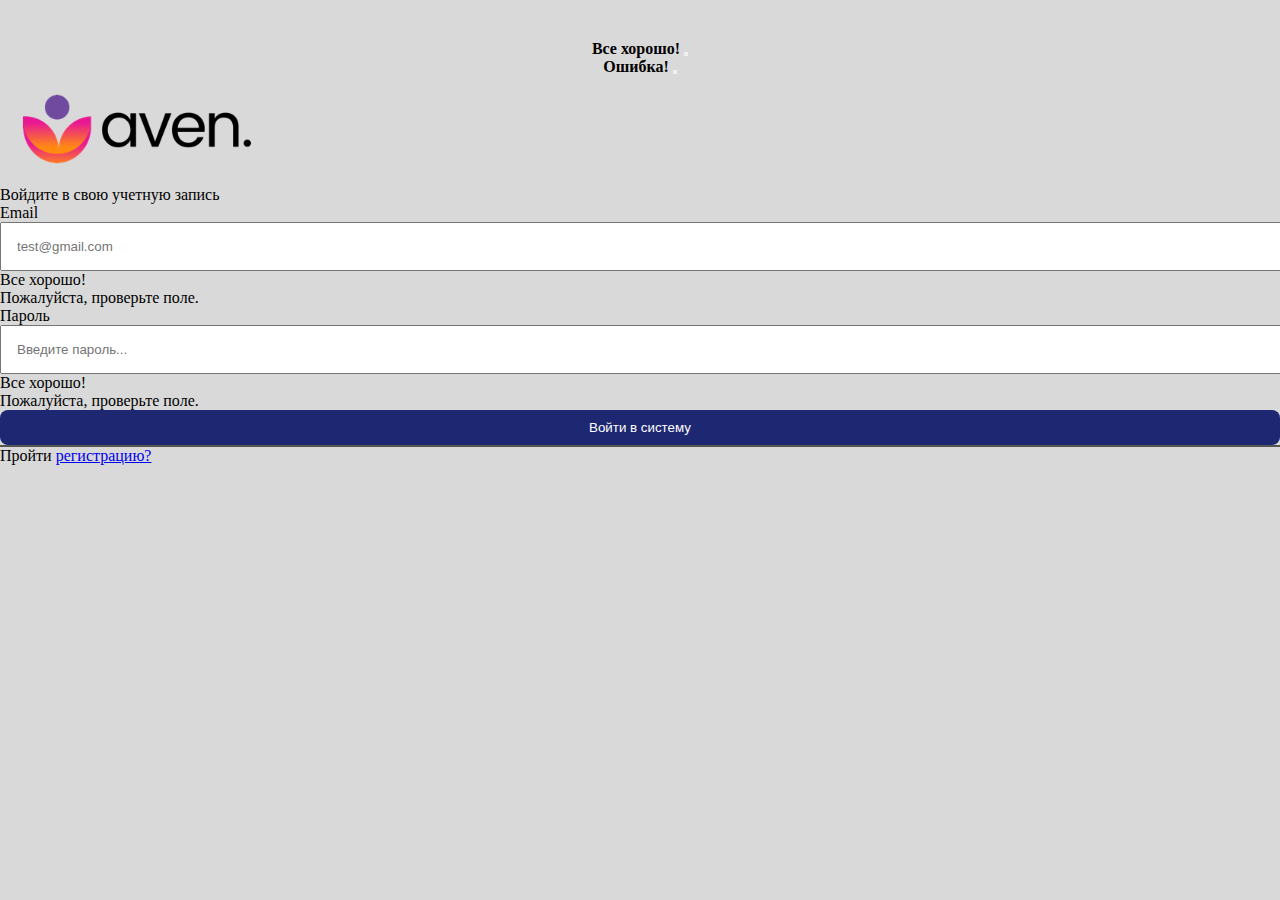
<file: login.html>
<!DOCTYPE html>
<html lang="ru">
  <head>
    <meta charset="utf-8" />
    <meta name="viewport" content="width=device-width, initial-scale=1" />
    <title>Авторизация</title>
    <link
      href="https://cdn.jsdelivr.net/npm/bootstrap@5.3.0-alpha3/dist/css/bootstrap.min.css"
      rel="stylesheet"
      integrity="sha384-KK94CHFLLe+nY2dmCWGMq91rCGa5gtU4mk92HdvYe+M/SXH301p5ILy+dN9+nJOZ"
      crossorigin="anonymous"
    />
    <link rel="stylesheet" href="./css/style.css" />
  </head>
  <body>
    <section class="login">
      <div class="container px-3">
        <div class="alert-info">
          <div
            class="alert alert-success alert-dismissible fade show mt-3"
            role="alert"
          >
            <strong>Все хорошо!</strong>
            <button
              type="button"
              class="btn-close"
              data-bs-dismiss="alert"
              aria-label="Закрыть"
            ></button>
          </div>

          <div
            class="alert alert-danger alert-dismissible fade show mt-3"
            role="alert"
          >
            <strong>Ошибка!</strong>
            <button
              type="button"
              class="btn-close"
              data-bs-dismiss="alert"
              aria-label="Закрыть"
            ></button>
          </div>
        </div>
        <div class="row justify-content-center">
          <div class="col-md-10 col-lg-7 col-xl-5">
            <div class="text-center">
              <img src="./img/Dummy_Logo.svg" alt="" />
              <p>Войдите в свою учетную запись</p>
            </div>
            <form
              action="#"
              method="post"
              class="login-form needs-validation"
              novalidate
            >
              <div class="mb-3">
                <label for="validationEmail" class="form-label">Email </label>
                <input
                  type="email"
                  name="email"
                  class="form-control"
                  id="validationEmail1"
                  aria-describedby="emailHelp"
                  placeholder="test@gmail.com"
                  required
                />
                <div class="valid-feedback">Все хорошо!</div>
                <div class="invalid-feedback">Пожалуйста, проверьте поле.</div>
              </div>

              <div class="mb-3">
                <label for="validationPass" class="form-label">Пароль </label>
                <input
                  type="password"
                  name="pass"
                  class="form-control"
                  id="validationPass"
                  placeholder="Введите пароль..."
                  required
                />
                <div class="valid-feedback">Все хорошо!</div>
                <div class="invalid-feedback">Пожалуйста, проверьте поле.</div>
              </div>
              <button type="submit" class="btn-blue">Войти в систему</button>
            </form>
            <div class="mt-3 pt-3 text-center border-form">
              <p>Пройти <a href="./registration.html"> регистрацию?</a></p>
            </div>
          </div>
        </div>
      </div>
    </section>
    <script
      src="https://cdn.jsdelivr.net/npm/bootstrap@5.3.0-alpha3/dist/js/bootstrap.bundle.min.js"
      integrity="sha384-ENjdO4Dr2bkBIFxQpeoTz1HIcje39Wm4jDKdf19U8gI4ddQ3GYNS7NTKfAdVQSZe"
      crossorigin="anonymous"
    ></script>
    <script src="/js/main.js"></script>
  </body>
</html>
</file>
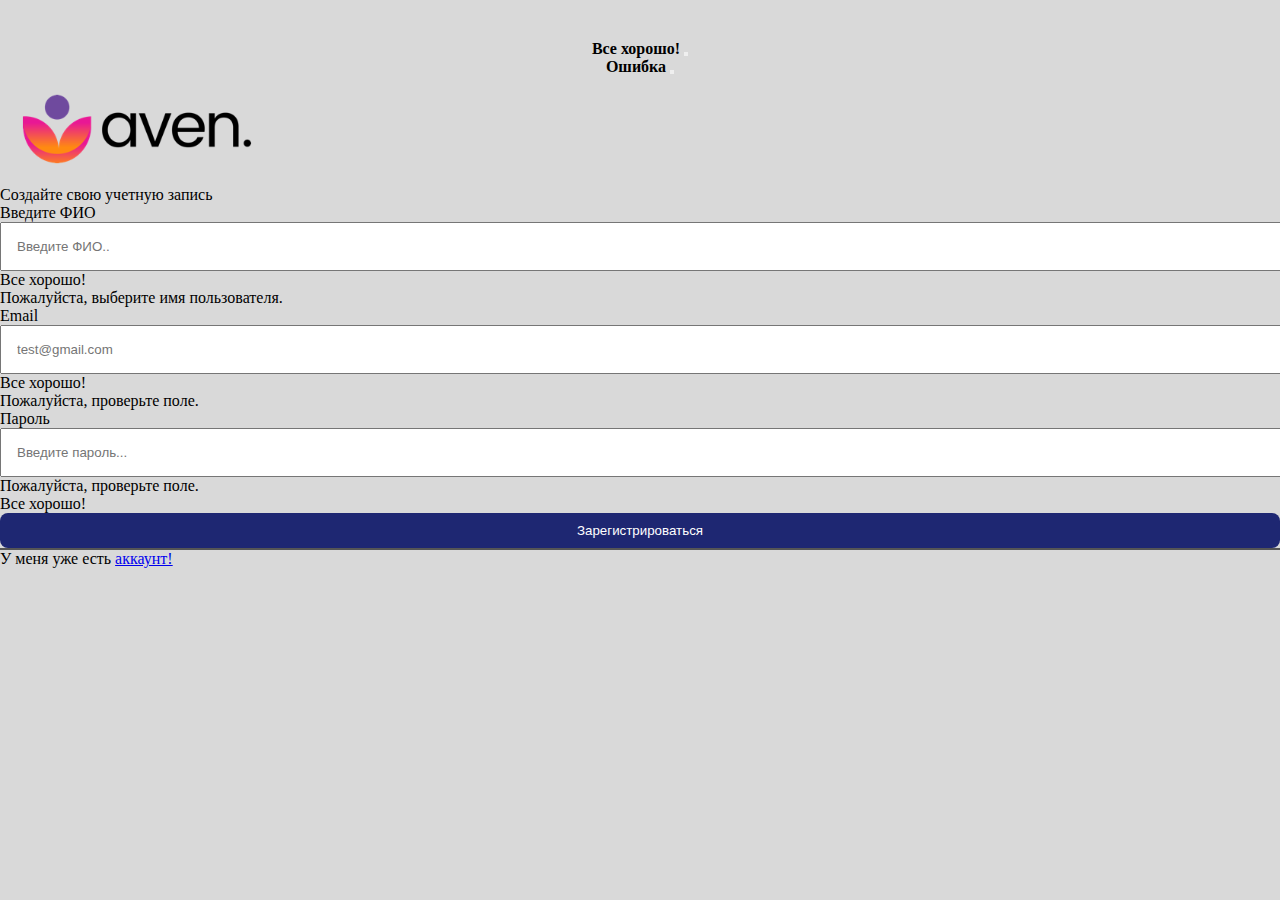
<file: registration.html>
<!DOCTYPE html>
<html lang="ru">
  <head>
    <meta charset="utf-8" />
    <meta name="viewport" content="width=device-width, initial-scale=1" />
    <title>Регистрация</title>
    <link
      href="https://cdn.jsdelivr.net/npm/bootstrap@5.3.0-alpha3/dist/css/bootstrap.min.css"
      rel="stylesheet"
      integrity="sha384-KK94CHFLLe+nY2dmCWGMq91rCGa5gtU4mk92HdvYe+M/SXH301p5ILy+dN9+nJOZ"
      crossorigin="anonymous"
    />
    <link rel="stylesheet" href="./css/media.css" />
    <link rel="stylesheet" href="./css/style.css" />
  </head>
  <body>
    <section class="registration">
      <div class="container px-3">
        <div class="alert-info">
          <div
            class="alert alert-success alert-dismissible fade show mt-3"
            role="alert"
          >
            <strong>Все хорошо!</strong>
            <button
              type="button"
              class="btn-close"
              data-bs-dismiss="alert"
              aria-label="Закрыть"
            ></button>
          </div>

          <div
            class="alert alert-danger alert-dismissible fade show mt-3"
            role="alert"
          >
            <strong>Ошибка</strong>
            <button
              type="button"
              class="btn-close"
              data-bs-dismiss="alert"
              aria-label="Закрыть"
            ></button>
          </div>
        </div>

        <div class="row justify-content-center">
          <div class="col-md-10 col-lg-7 col-xl-5">
            <div class="text-center">
              <img src="./img/Dummy_Logo.svg" alt="" />
              <p>Создайте свою учетную запись</p>
            </div>
            <form
              action="#"
              method="post"
              class="login-form needs-validation"
              novalidate
            >
              <div class="mb-3">
                <label for="validationFIO" class="form-label"
                  >Введите ФИО
                </label>
                <input
                  type="name"
                  name="name_fio"
                  class="form-control"
                  id="validationFIO"
                  placeholder="Введите ФИО.."
                  required
                />
                <div class="valid-feedback">Все хорошо!</div>
                <div class="invalid-feedback">
                  Пожалуйста, выберите имя пользователя.
                </div>
              </div>
              <div class="mb-3">
                <label for="validationEmail" class="form-label">Email </label>
                <input
                  type="email"
                  name="email"
                  class="form-control"
                  id="validationEmail"
                  aria-describedby="emailHelp"
                  placeholder="test@gmail.com"
                  required
                />
                <div class="valid-feedback">Все хорошо!</div>
                <div class="invalid-feedback">Пожалуйста, проверьте поле.</div>
              </div>
              <div class="mb-3">
                <label for="validationPass" class="form-label">Пароль </label>
                <input
                  type="password"
                  name="pass"
                  class="form-control"
                  id="validationPass"
                  placeholder="Введите пароль..."
                  required
                />
                <div class="invalid-feedback">Пожалуйста, проверьте поле.</div>
                <div class="valid-feedback">Все хорошо!</div>
              </div>
              <button type="submit" class="btn-blue">Зарегистрироваться</button>
            </form>
            <div class="mt-3 pt-3 text-center border-form">
              <p>У меня уже есть <a href="./login.html">аккаунт!</a></p>
            </div>
          </div>
        </div>
      </div>
    </section>
    <script
      src="https://cdn.jsdelivr.net/npm/bootstrap@5.3.0-alpha3/dist/js/bootstrap.bundle.min.js"
      integrity="sha384-ENjdO4Dr2bkBIFxQpeoTz1HIcje39Wm4jDKdf19U8gI4ddQ3GYNS7NTKfAdVQSZe"
      crossorigin="anonymous"
    ></script>
    <script src="/js/main.js"></script>
  </body>
</html>
</file>
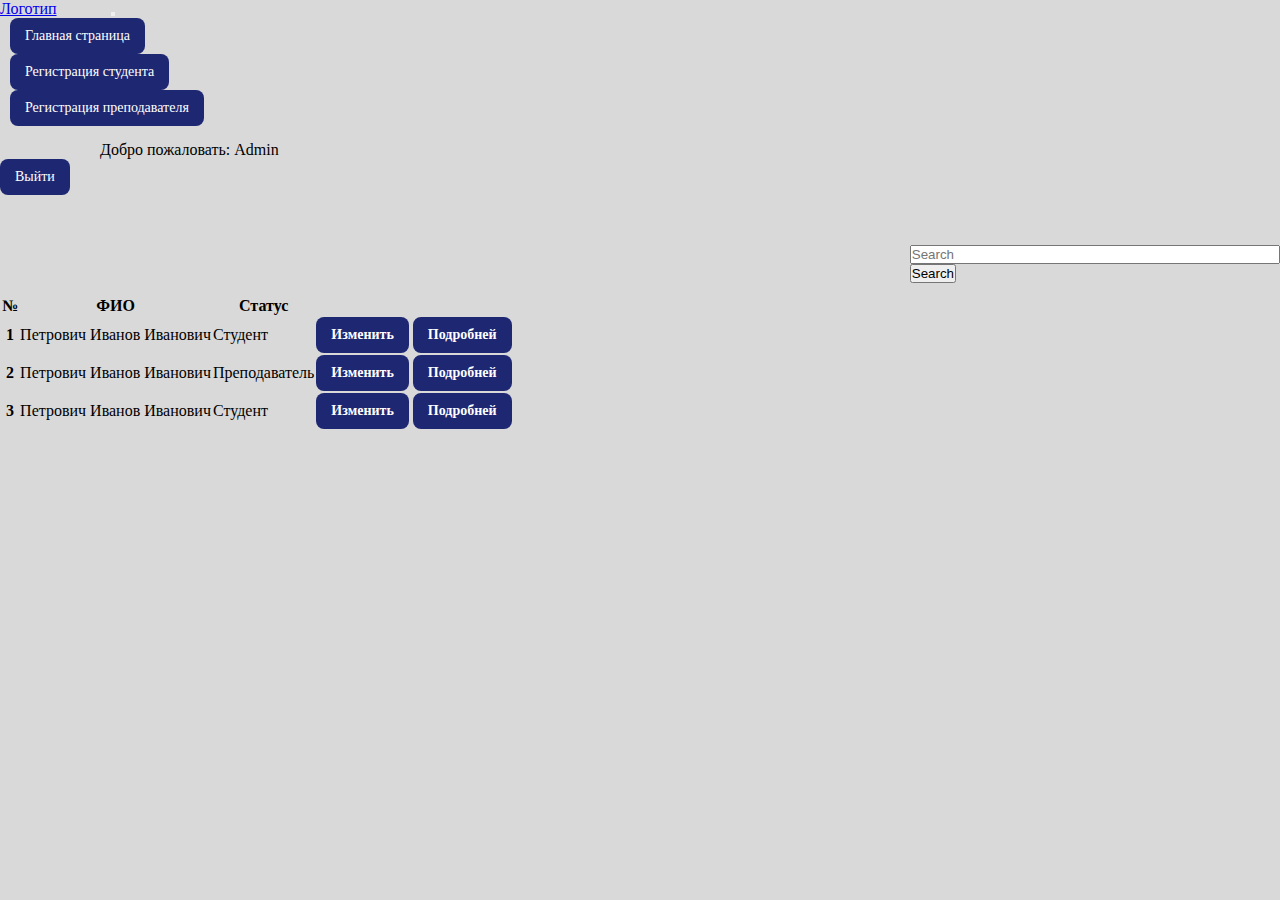
<file: api/templates/main_page.html>
<!DOCTYPE html>
<html lang="ru">
  <head>
    <meta charset="utf-8" />
    <meta name="viewport" content="width=device-width, initial-scale=1" />
    <title>Главная страница</title>
    <link
      href="https://cdn.jsdelivr.net/npm/bootstrap@5.3.0-alpha3/dist/css/bootstrap.min.css"
      rel="stylesheet"
      integrity="sha384-KK94CHFLLe+nY2dmCWGMq91rCGa5gtU4mk92HdvYe+M/SXH301p5ILy+dN9+nJOZ"
      crossorigin="anonymous"
    />
    <link rel="stylesheet" href="/css/style.css" />
    <link rel="stylesheet" href="/css/media.css" />
  </head>
  <body>
    <header class="header py-3 border-bottom border-secondary">
      <nav class="navbar navbar-expand-lg">
        <div class="container px-2">
          <a class="navbar-brand" href="#">Логотип</a>
          <button
            class="navbar-toggler"
            type="button"
            data-bs-toggle="collapse"
            data-bs-target="#navbarSupportedContent"
            aria-controls="navbarSupportedContent"
            aria-expanded="false"
            aria-label="Toggle navigation"
          >
            <span class="navbar-toggler-icon"></span>
          </button>
          <div class="collapse navbar-collapse" id="navbarSupportedContent">
            <ul class="navbar-nav me-auto mb-2 mb-lg-0">
              <li class="nav-item">
                <a
                  href="./main_page.html"
                  class="btn-blue-a"
                  role="button"
                  aria-disabled="true"
                  >Главная страница
                </a>
              </li>
              <li class="nav-item">
                <a
                  href="./student_registration.html"
                  class="btn-blue-a"
                  role="button"
                  aria-disabled="true"
                  >Регистрация студента
                </a>
              </li>
              <li class="nav-item">
                <a
                  href="./teacher_registration.html"
                  class="btn-blue-a"
                  role="button"
                  aria-disabled="true"
                  >Регистрация преподавателя
                </a>
              </li>
            </ul>
            <div class="navbar-users">
              <p>Добро пожаловать: Admin</p>
            </div>
            <div>
              <a class="btn-blue-a">Выйти</a>
            </div>
          </div>
        </div>
      </nav>
    </header>

    <section class="section-info-users section-padding">
      <div class="container">
        <div class="section-info-users-block">
          <div class="info-search">
            <form class="d-flex" role="search">
              <input
                class="form-control me-2"
                type="search"
                placeholder="Search"
                aria-label="Search"
              />
              <button class="btn btn-secondary" type="submit">Search</button>
            </form>
          </div>

          <div class="table-info-users">
            <table class="table table-striped table-sm table-responsive">
              <thead
                class="border border-start-0 border-end-0 border-secondary border-3"
              >
                <tr>
                  <th scope="col">№</th>
                  <th scope="col">ФИО</th>
                  <th scope="col">Статус</th>
                </tr>
              </thead>
              <tbody class="pb-2">
                <tr>
                  <th scope="row">1</th>
                  <td>Петрович Иванов Иванович</td>
                  <td>Студент</td>
                  <th scope="row-1">
                    <a href="#" class="btn-blue-a">Изменить</a>
                    <a href="./student_page_info.html" class="btn-blue-a"
                      >Подробней</a
                    >
                  </th>
                </tr>
                <tr>
                  <th scope="row">2</th>
                  <td>Петрович Иванов Иванович</td>
                  <td>Преподаватель</td>
                  <th scope="row-1">
                    <a href="#" class="btn-blue-a">Изменить</a>
                    <a href="./teacher_page_info.html" class="btn-blue-a"
                      >Подробней</a
                    >
                  </th>
                </tr>
                <tr>
                  <th scope="row">3</th>
                  <td>Петрович Иванов Иванович</td>
                  <td>Студент</td>
                  <th scope="row-1">
                    <a href="#" class="btn-blue-a">Изменить</a>
                    <a href="#" class="btn-blue-a">Подробней</a>
                  </th>
                </tr>
              </tbody>
            </table>
          </div>
        </div>
      </div>
    </section>
    <script
      src="https://cdn.jsdelivr.net/npm/bootstrap@5.3.0-alpha3/dist/js/bootstrap.bundle.min.js"
      integrity="sha384-ENjdO4Dr2bkBIFxQpeoTz1HIcje39Wm4jDKdf19U8gI4ddQ3GYNS7NTKfAdVQSZe"
      crossorigin="anonymous"
    ></script>
    <script src="/js/main.js"></script>
  </body>
</html>
</file>
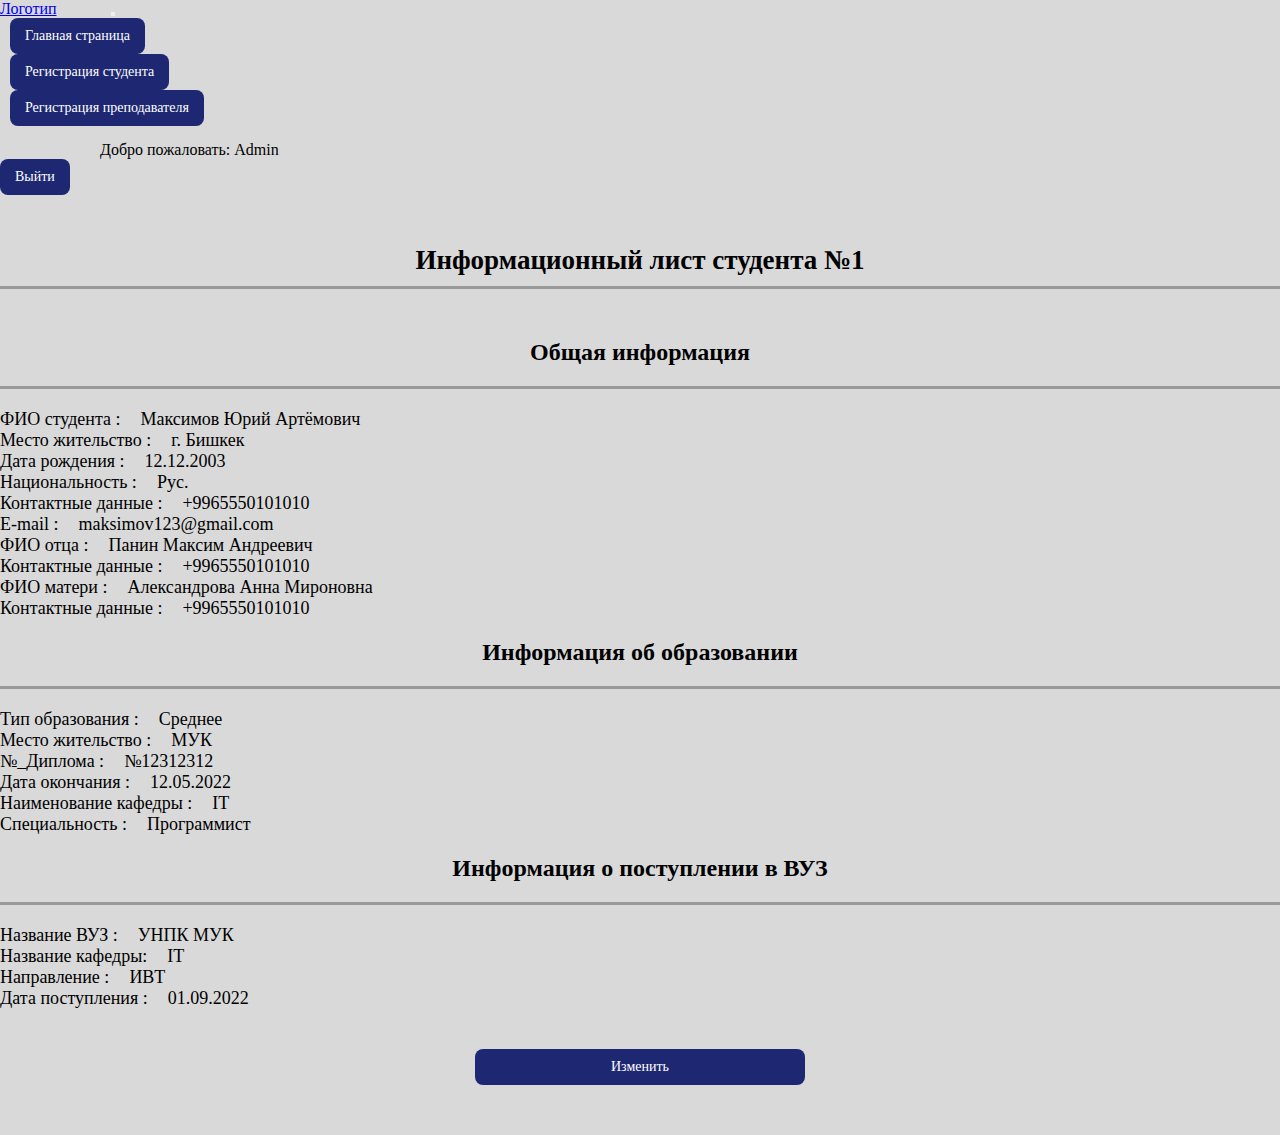
<file: api/templates/student_page_info.html>
<!DOCTYPE html>
<html lang="ru">
  <head>
    <meta charset="utf-8" />
    <meta name="viewport" content="width=device-width, initial-scale=1" />
    <title>Регистрация студента</title>
    <link
      href="https://cdn.jsdelivr.net/npm/bootstrap@5.3.0-alpha3/dist/css/bootstrap.min.css"
      rel="stylesheet"
      integrity="sha384-KK94CHFLLe+nY2dmCWGMq91rCGa5gtU4mk92HdvYe+M/SXH301p5ILy+dN9+nJOZ"
      crossorigin="anonymous"
    />
    <link rel="stylesheet" href="/css/style.css" />
    <link rel="stylesheet" href="/css/media.css" />
  </head>
  <body>
    <header class="header py-3 border-bottom border-secondary">
      <nav class="navbar navbar-expand-lg">
        <div class="container px-2">
          <a class="navbar-brand" href="#">Логотип</a>
          <button
            class="navbar-toggler"
            type="button"
            data-bs-toggle="collapse"
            data-bs-target="#navbarSupportedContent"
            aria-controls="navbarSupportedContent"
            aria-expanded="false"
            aria-label="Toggle navigation"
          >
            <span class="navbar-toggler-icon"></span>
          </button>
          <div class="collapse navbar-collapse" id="navbarSupportedContent">
            <ul class="navbar-nav me-auto mb-2 mb-lg-0">
              <li class="nav-item">
                <a
                  href="./main_page.html"
                  class="btn-blue-a"
                  role="button"
                  aria-disabled="true"
                  >Главная страница
                </a>
              </li>
              <li class="nav-item">
                <a
                  href="./student_registration.html"
                  class="btn-blue-a"
                  role="button"
                  aria-disabled="true"
                  >Регистрация студента
                </a>
              </li>
              <li class="nav-item">
                <a
                  href="./teacher_registration.html"
                  class="btn-blue-a"
                  role="button"
                  aria-disabled="true"
                  >Регистрация преподавателя
                </a>
              </li>
            </ul>
            <div class="navbar-users">
              <p>Добро пожаловать: Admin</p>
            </div>
            <div>
              <a class="btn-blue-a">Выйти</a>
            </div>
          </div>
        </div>
      </nav>
    </header>

    <section class="student-forms section-padding">
      <div class="container">
        <div class="student-forms-title">
          <h2>Информационный лист студента №1</h2>
        </div>

        <div class="student-forms-info"><h3>Общая информация</h3></div>
        <div class="student-info-1">
          <div class="student-info-block">
            <p>ФИО студента :</p>
            <p>Максимов Юрий Артёмович</p>
          </div>
          <div class="student-info-block">
            <p>Место жительство :</p>
            <p>г. Бишкек</p>
          </div>
          <div class="student-info-block">
            <p>Дата рождения :</p>
            <p>12.12.2003</p>
          </div>
          <div class="student-info-block">
            <p>Национальность :</p>
            <p>Рус.</p>
          </div>
          <div class="student-info-block">
            <p>Контактные данные :</p>
            <p>+9965550101010</p>
          </div>
          <div class="student-info-block">
            <p>E-mail :</p>
            <p>maksimov123@gmail.com</p>
          </div>
          <div class="student-info-block">
            <p>ФИО отца :</p>
            <p>Панин Максим Андреевич</p>
          </div>
          <div class="student-info-block">
            <p>Контактные данные :</p>
            <p>+9965550101010</p>
          </div>
          <div class="student-info-block">
            <p>ФИО матери :</p>
            <p>Александрова Анна Мироновна</p>
          </div>
          <div class="student-info-block">
            <p>Контактные данные :</p>
            <p>+9965550101010</p>
          </div>
        </div>
        <div class="student-forms-info">
          <h3>Информация об образовании</h3>
        </div>
        <div class="student-info-2">
          <div class="student-info-block">
            <p>Тип образования :</p>
            <p>Среднее</p>
          </div>
          <div class="student-info-block">
            <p>Место жительство :</p>
            <p>МУК</p>
          </div>
          <div class="student-info-block">
            <p>№_Диплома :</p>
            <p>№12312312</p>
          </div>
          <div class="student-info-block">
            <p>Дата окончания :</p>
            <p>12.05.2022</p>
          </div>
          <div class="student-info-block">
            <p>Наименование кафедры :</p>
            <p>IT</p>
          </div>
          <div class="student-info-block">
            <p>Специальность :</p>
            <p>Программист</p>
          </div>
        </div>
        <div class="student-forms-info">
          <h3>Информация о поступлении в ВУЗ</h3>
        </div>
        <div class="student-info-3">
          <div class="student-info-block">
            <p>Название ВУЗ :</p>
            <p>УНПК МУК</p>
          </div>
          <div class="student-info-block">
            <p>Название кафедры:</p>
            <p>IT</p>
          </div>
          <div class="student-info-block">
            <p>Направление :</p>
            <p>ИВТ</p>
          </div>
          <div class="student-info-block">
            <p>Дата поступления :</p>
            <p>01.09.2022</p>
          </div>
        </div>

        <a href="#" class="btn-blue-a add-info">Изменить</a>
      </div>
    </section>

    <script
      src="https://cdn.jsdelivr.net/npm/bootstrap@5.3.0-alpha3/dist/js/bootstrap.bundle.min.js"
      integrity="sha384-ENjdO4Dr2bkBIFxQpeoTz1HIcje39Wm4jDKdf19U8gI4ddQ3GYNS7NTKfAdVQSZe"
      crossorigin="anonymous"
    ></script>
    <script src="/js/main.js"></script>
  </body>
</html>
</file>
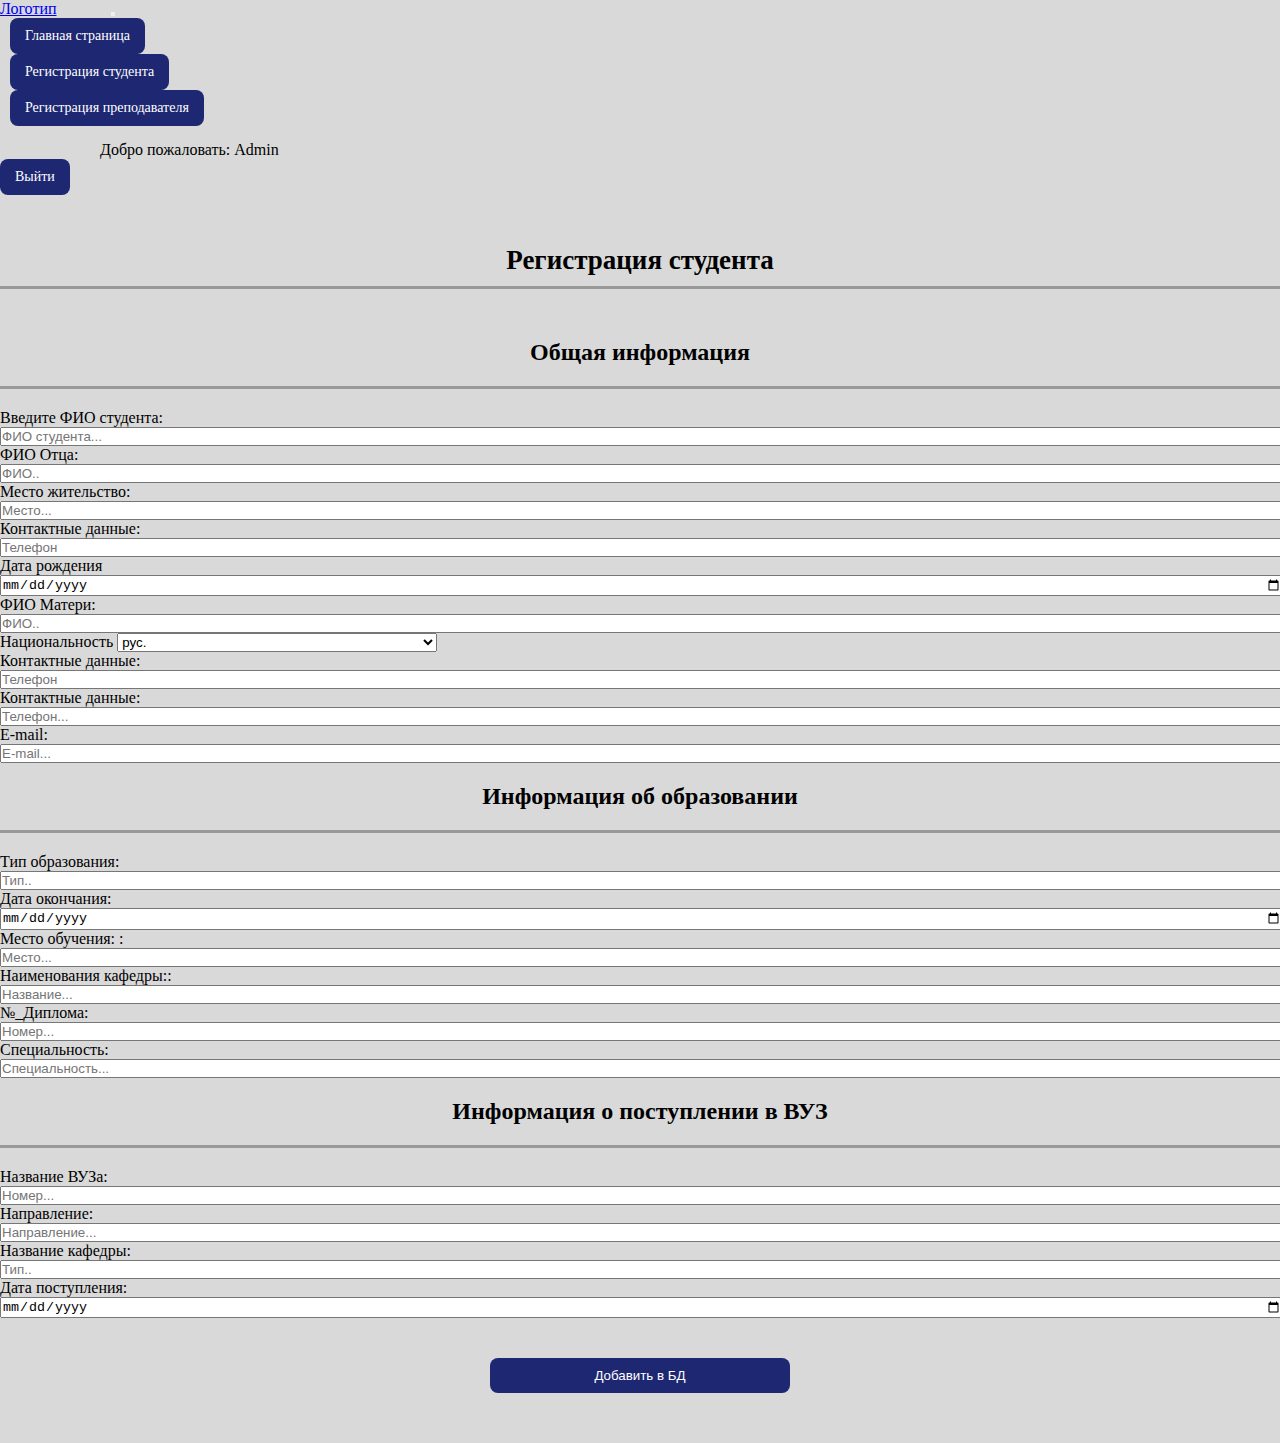
<file: api/templates/student_registration.html>
<!DOCTYPE html>
<html lang="ru">
  <head>
    <meta charset="utf-8" />
    <meta name="viewport" content="width=device-width, initial-scale=1" />
    <title>Регистрация студента</title>
    <link
      href="https://cdn.jsdelivr.net/npm/bootstrap@5.3.0-alpha3/dist/css/bootstrap.min.css"
      rel="stylesheet"
      integrity="sha384-KK94CHFLLe+nY2dmCWGMq91rCGa5gtU4mk92HdvYe+M/SXH301p5ILy+dN9+nJOZ"
      crossorigin="anonymous"
    />
    <link rel="stylesheet" href="/css/style.css" />
    <link rel="stylesheet" href="/css/media.css" />
  </head>
  <body>
    <header class="header py-3 border-bottom border-secondary">
      <nav class="navbar navbar-expand-lg">
        <div class="container px-2">
          <a class="navbar-brand" href="#">Логотип</a>
          <button
            class="navbar-toggler"
            type="button"
            data-bs-toggle="collapse"
            data-bs-target="#navbarSupportedContent"
            aria-controls="navbarSupportedContent"
            aria-expanded="false"
            aria-label="Toggle navigation"
          >
            <span class="navbar-toggler-icon"></span>
          </button>
          <div class="collapse navbar-collapse" id="navbarSupportedContent">
            <ul class="navbar-nav me-auto mb-2 mb-lg-0">
              <li class="nav-item">
                <a
                  href="./main_page.html"
                  class="btn-blue-a"
                  role="button"
                  aria-disabled="true"
                  >Главная страница
                </a>
              </li>
              <li class="nav-item">
                <a
                  href="./student_registration.html"
                  class="btn-blue-a"
                  role="button"
                  aria-disabled="true"
                  >Регистрация студента
                </a>
              </li>
              <li class="nav-item">
                <a
                  href="./teacher_registration.html"
                  class="btn-blue-a"
                  role="button"
                  aria-disabled="true"
                  >Регистрация преподавателя
                </a>
              </li>
                          </ul>
            <div class="navbar-users">
              <p>Добро пожаловать: Admin</p>
            </div>
            <div>
              <a class="btn-blue-a">Выйти</a>
            </div>
          </div>
        </div>
      </nav>
    </header>

    <section class="student-forms section-padding">
      <div class="container">
        <div class="student-forms-title">
          <h2>Регистрация студента</h2>
        </div>
        <div class="student-forms-info"><h3>Общая информация</h3></div>

        <div class="form-info-setudent d-flex justify-content-center">
          <form action="#" method="post" class="form">
            <!-- 2 column grid layout with text inputs for the first and last names -->
            <div class="row mb-3">
              <div class="col-md-6">
                <div class="form-outline">
                  <label class="form-label" for="form6Example1"
                    >Введите ФИО студента:</label
                  >
                  <input
                    type="text"
                    id="form6Example1"
                    class="form-control"
                    placeholder="ФИО студента..."
                  />
                </div>
              </div>
              <div class="col-md-6">
                <div class="form-outline">
                  <label class="form-label" for="form6Example2"
                    >ФИО Отца:</label
                  >
                  <input
                    type="text"
                    id="form6Example2"
                    class="form-control"
                    placeholder="ФИО.."
                  />
                </div>
              </div>
            </div>
            <div class="row mb-3">
              <div class="col-md-6">
                <div class="form-outline">
                  <label class="form-label" for="form6Example1"
                    >Место жительство:</label
                  >
                  <input
                    type="text"
                    id="form6Example1"
                    class="form-control"
                    placeholder="Место..."
                  />
                </div>
              </div>
              <div class="col-md-6">
                <div class="form-outline">
                  <label class="form-label" for="form6Example2"
                    >Контактные данные:</label
                  >
                  <input
                    type="text"
                    id="form6Example2"
                    class="form-control"
                    placeholder="Телефон"
                  />
                </div>
              </div>
            </div>
            <div class="row mb-3">
              <div class="col-md-6">
                <div class="form-outline">
                  <label class="form-label" for="form6Example1"
                    >Дата рождения</label
                  >
                  <input
                    type="date"
                    id="form6Example1"
                    class="form-control"
                    data-mdb-inline="true"
                    placeholder="ФИО студента..."
                  />
                </div>
              </div>
              <div class="col-md-6">
                <div class="form-outline">
                  <label class="form-label" for="form6Example2"
                    >ФИО Матери:</label
                  >
                  <input
                    type="text"
                    id="form6Example2"
                    class="form-control"
                    placeholder="ФИО.."
                  />
                </div>
              </div>
            </div>
            <div class="row mb-3">
              <div class="col-md-6">
                <div class="form-outline">
                  <label class="form-label" for="form6Example1"
                    >Национальность</label
                  >
                  <select
                    class="form-select"
                    aria-label="Пример выбора по умолчанию"
                  >
                    <option value="1">рус.</option>
                    <option value="2">кыр.</option>
                    <option value="3">другой вариант</option>
                  </select>
                </div>
              </div>
              <div class="col-md-6">
                <div class="form-outline">
                  <label class="form-label" for="form6Example2"
                    >Контактные данные:</label
                  >
                  <input
                    type="text"
                    id="form6Example2"
                    class="form-control"
                    placeholder="Телефон"
                  />
                </div>
              </div>
            </div>
            <div class="row mb-3">
              <div class="col-md-6">
                <div class="form-outline">
                  <label class="form-label" for="form6Example1"
                    >Контактные данные:</label
                  >
                  <input
                    type="text"
                    id="form6Example1"
                    class="form-control"
                    placeholder="Телефон..."
                  />
                </div>
              </div>
            </div>
            <div class="row mb-3">
              <div class="col-md-6">
                <div class="form-outline">
                  <label class="form-label" for="form6Example1">E-mail:</label>
                  <input
                    type="email"
                    id="form6Example1"
                    class="form-control"
                    placeholder="E-mail..."
                  />
                </div>
              </div>
            </div>
            <div class="student-forms-info">
              <h3>Информация об образовании</h3>
            </div>

            <div class="row mb-3">
              <div class="col-md-6">
                <div class="form-outline">
                  <label class="form-label" for="form6Example2"
                    >Тип образования:</label
                  >
                  <input
                    type="text"
                    id="form6Example2"
                    class="form-control"
                    placeholder="Тип.."
                  />
                </div>
              </div>
              <div class="col-md-6">
                <div class="form-outline">
                  <label class="form-label" for="form6Example1"
                    >Дата окончания:
                  </label>
                  <input
                    type="date"
                    id="form6Example1"
                    class="form-control"
                    data-mdb-inline="true"
                  />
                </div>
              </div>
            </div>
            <div class="row mb-3">
              <div class="col-md-6">
                <div class="form-outline">
                  <label class="form-label" for="form6Example1"
                    >Место обучения: :</label
                  >
                  <input
                    type="text"
                    id="form6Example1"
                    class="form-control"
                    placeholder="Место..."
                  />
                </div>
              </div>
              <div class="col-md-6">
                <div class="form-outline">
                  <label class="form-label" for="form6Example2"
                    >Наименования кафедры::</label
                  >
                  <input
                    type="text"
                    id="form6Example2"
                    class="form-control"
                    placeholder="Название..."
                  />
                </div>
              </div>
            </div>
            <div class="row mb-3">
              <div class="col-md-6">
                <div class="form-outline">
                  <label class="form-label" for="form6Example1"
                    >№_Диплома:</label
                  >
                  <input
                    type="text"
                    id="form6Example1"
                    class="form-control"
                    placeholder="Номер..."
                  />
                </div>
              </div>
              <div class="col-md-6">
                <div class="form-outline">
                  <label class="form-label" for="form6Example2"
                    >Специальность:</label
                  >
                  <input
                    type="text"
                    id="form6Example2"
                    class="form-control"
                    placeholder="Специальность..."
                  />
                </div>
              </div>
            </div>

            <div class="student-forms-info">
              <h3>Информация о поступлении в ВУЗ</h3>
            </div>

            <div class="row mb-3">
              <div class="col-md-6">
                <div class="form-outline">
                  <label class="form-label" for="form6Example1"
                    >Название ВУЗа:</label
                  >
                  <input
                    type="text"
                    id="form6Example1"
                    class="form-control"
                    placeholder="Номер..."
                  />
                </div>
              </div>
              <div class="col-md-6">
                <div class="form-outline">
                  <label class="form-label" for="form6Example2"
                    >Направление:</label
                  >
                  <input
                    type="text"
                    id="form6Example2"
                    class="form-control"
                    placeholder="Направление..."
                  />
                </div>
              </div>
            </div>
            <div class="row mb-3">
              <div class="col-md-6">
                <div class="form-outline">
                  <label class="form-label" for="form6Example2"
                    >Название кафедры:</label
                  >
                  <input
                    type="text"
                    id="form6Example2"
                    class="form-control"
                    placeholder="Тип.."
                  />
                </div>
              </div>
              <div class="col-md-6">
                <div class="form-outline">
                  <label class="form-label" for="form6Example1"
                    >Дата поступления:
                  </label>
                  <input
                    type="date"
                    id="form6Example1"
                    class="form-control"
                    data-mdb-inline="true"
                  />
                </div>
              </div>
            </div>
            <button type="submit" class="btn-blue btn-bd">Добавить в БД</button>
          </form>
        </div>
      </div>
    </section>

    <script
      src="https://cdn.jsdelivr.net/npm/bootstrap@5.3.0-alpha3/dist/js/bootstrap.bundle.min.js"
      integrity="sha384-ENjdO4Dr2bkBIFxQpeoTz1HIcje39Wm4jDKdf19U8gI4ddQ3GYNS7NTKfAdVQSZe"
      crossorigin="anonymous"
    ></script>
    <script src="/js/main.js"></script>
  </body>
</html>
</file>
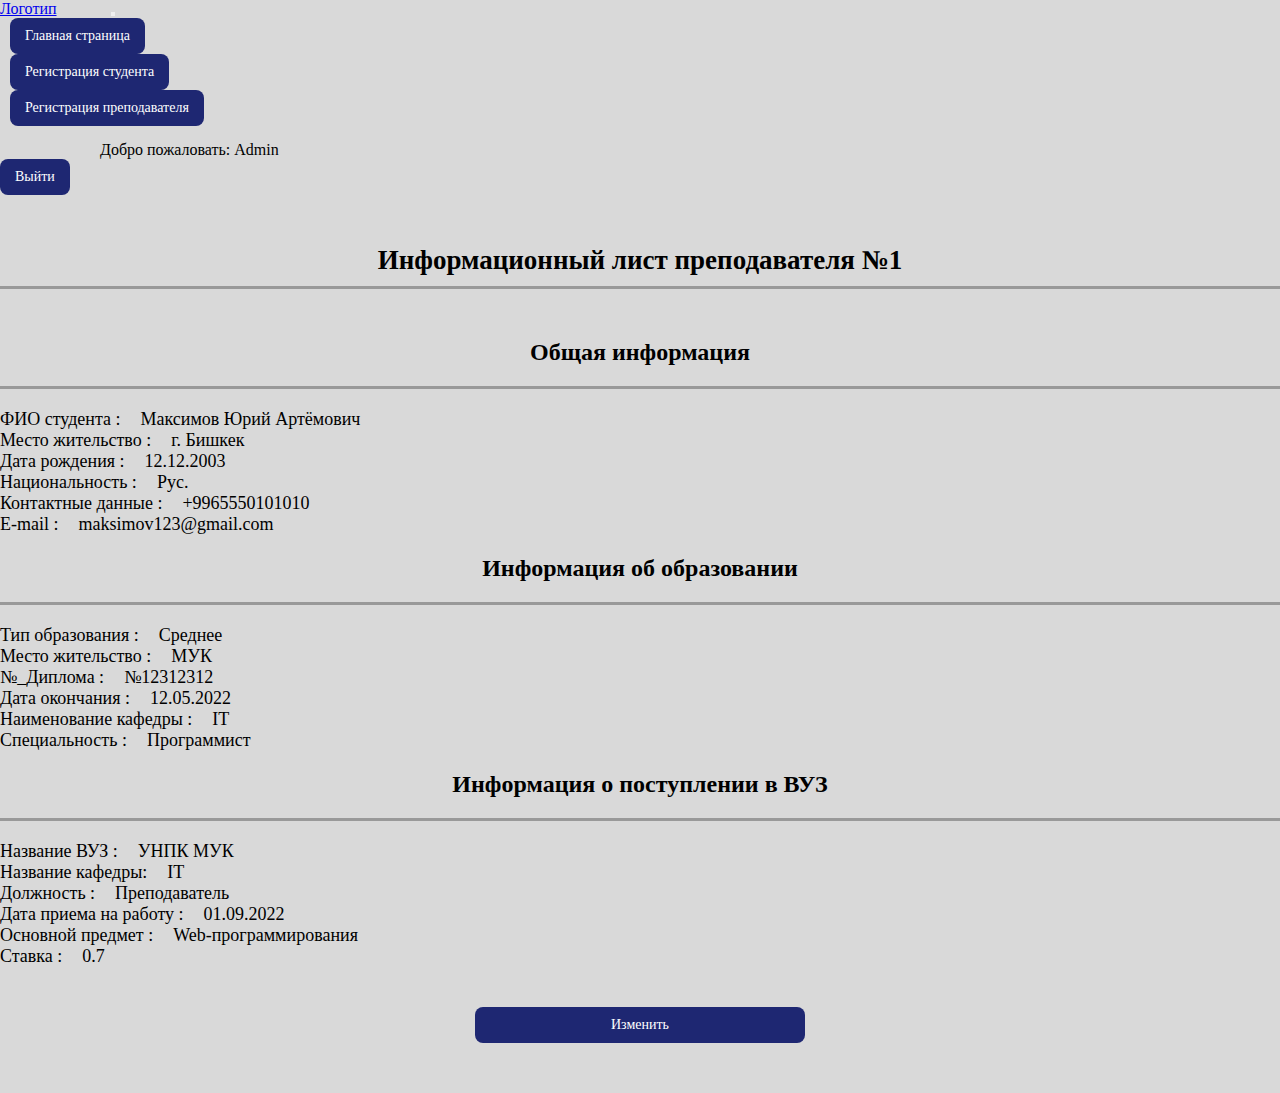
<file: api/templates/teacher_page_info.html>
<!DOCTYPE html>
<html lang="ru">
  <head>
    <meta charset="utf-8" />
    <meta name="viewport" content="width=device-width, initial-scale=1" />
    <title>Регистрация студента</title>
    <link
      href="https://cdn.jsdelivr.net/npm/bootstrap@5.3.0-alpha3/dist/css/bootstrap.min.css"
      rel="stylesheet"
      integrity="sha384-KK94CHFLLe+nY2dmCWGMq91rCGa5gtU4mk92HdvYe+M/SXH301p5ILy+dN9+nJOZ"
      crossorigin="anonymous"
    />
    <link rel="stylesheet" href="/css/style.css" />
    <link rel="stylesheet" href="/css/media.css" />
  </head>
  <body>
    <header class="header py-3 border-bottom border-secondary">
      <nav class="navbar navbar-expand-lg">
        <div class="container px-2">
          <a class="navbar-brand" href="#">Логотип</a>
          <button
            class="navbar-toggler"
            type="button"
            data-bs-toggle="collapse"
            data-bs-target="#navbarSupportedContent"
            aria-controls="navbarSupportedContent"
            aria-expanded="false"
            aria-label="Toggle navigation"
          >
            <span class="navbar-toggler-icon"></span>
          </button>
          <div class="collapse navbar-collapse" id="navbarSupportedContent">
            <ul class="navbar-nav me-auto mb-2 mb-lg-0">
              <li class="nav-item">
                <a
                  href="./main_page.html"
                  class="btn-blue-a"
                  role="button"
                  aria-disabled="true"
                  >Главная страница
                </a>
              </li>
              <li class="nav-item">
                <a
                  href="./student_registration.html"
                  class="btn-blue-a"
                  role="button"
                  aria-disabled="true"
                  >Регистрация студента
                </a>
              </li>
              <li class="nav-item">
                <a
                  href="./teacher_registration.html"
                  class="btn-blue-a"
                  role="button"
                  aria-disabled="true"
                  >Регистрация преподавателя
                </a>
              </li>
            </ul>
            <div class="navbar-users">
              <p>Добро пожаловать: Admin</p>
            </div>
            <div>
              <a class="btn-blue-a">Выйти</a>
            </div>
          </div>
        </div>
      </nav>
    </header>

    <section class="student-forms section-padding">
      <div class="container">
        <div class="student-forms-title">
          <h2>Информационный лист преподавателя №1</h2>
        </div>

        <div class="student-forms-info"><h3>Общая информация</h3></div>
        <div class="student-info-1">
          <div class="student-info-block">
            <p>ФИО студента :</p>
            <p>Максимов Юрий Артёмович</p>
          </div>
          <div class="student-info-block">
            <p>Место жительство :</p>
            <p>г. Бишкек</p>
          </div>
          <div class="student-info-block">
            <p>Дата рождения :</p>
            <p>12.12.2003</p>
          </div>
          <div class="student-info-block">
            <p>Национальность :</p>
            <p>Рус.</p>
          </div>
          <div class="student-info-block">
            <p>Контактные данные :</p>
            <p>+9965550101010</p>
          </div>
          <div class="student-info-block">
            <p>E-mail :</p>
            <p>maksimov123@gmail.com</p>
          </div>
        </div>
        <div class="student-forms-info">
          <h3>Информация об образовании</h3>
        </div>
        <div class="student-info-2">
          <div class="student-info-block">
            <p>Тип образования :</p>
            <p>Среднее</p>
          </div>
          <div class="student-info-block">
            <p>Место жительство :</p>
            <p>МУК</p>
          </div>
          <div class="student-info-block">
            <p>№_Диплома :</p>
            <p>№12312312</p>
          </div>
          <div class="student-info-block">
            <p>Дата окончания :</p>
            <p>12.05.2022</p>
          </div>
          <div class="student-info-block">
            <p>Наименование кафедры :</p>
            <p>IT</p>
          </div>
          <div class="student-info-block">
            <p>Специальность :</p>
            <p>Программист</p>
          </div>
        </div>
        <div class="student-forms-info">
          <h3>Информация о поступлении в ВУЗ</h3>
        </div>
        <div class="student-info-3">
          <div class="student-info-block">
            <p>Название ВУЗ :</p>
            <p>УНПК МУК</p>
          </div>
          <div class="student-info-block">
            <p>Название кафедры:</p>
            <p>IT</p>
          </div>
          <div class="student-info-block">
            <p>Должность :</p>
            <p>Преподаватель</p>
          </div>
          <div class="student-info-block">
            <p>Дата приема на работу :</p>
            <p>01.09.2022</p>
          </div>
          <div class="student-info-block">
            <p>Основной предмет :</p>
            <p>Web-программирования</p>
          </div>
          <div class="student-info-block">
            <p>Ставка :</p>
            <p>0.7</p>
          </div>
        </div>

        <a href="#" class="btn-blue-a add-info">Изменить</a>
      </div>
    </section>

    <script
      src="https://cdn.jsdelivr.net/npm/bootstrap@5.3.0-alpha3/dist/js/bootstrap.bundle.min.js"
      integrity="sha384-ENjdO4Dr2bkBIFxQpeoTz1HIcje39Wm4jDKdf19U8gI4ddQ3GYNS7NTKfAdVQSZe"
      crossorigin="anonymous"
    ></script>
    <script src="/js/main.js"></script>
  </body>
</html>
</file>
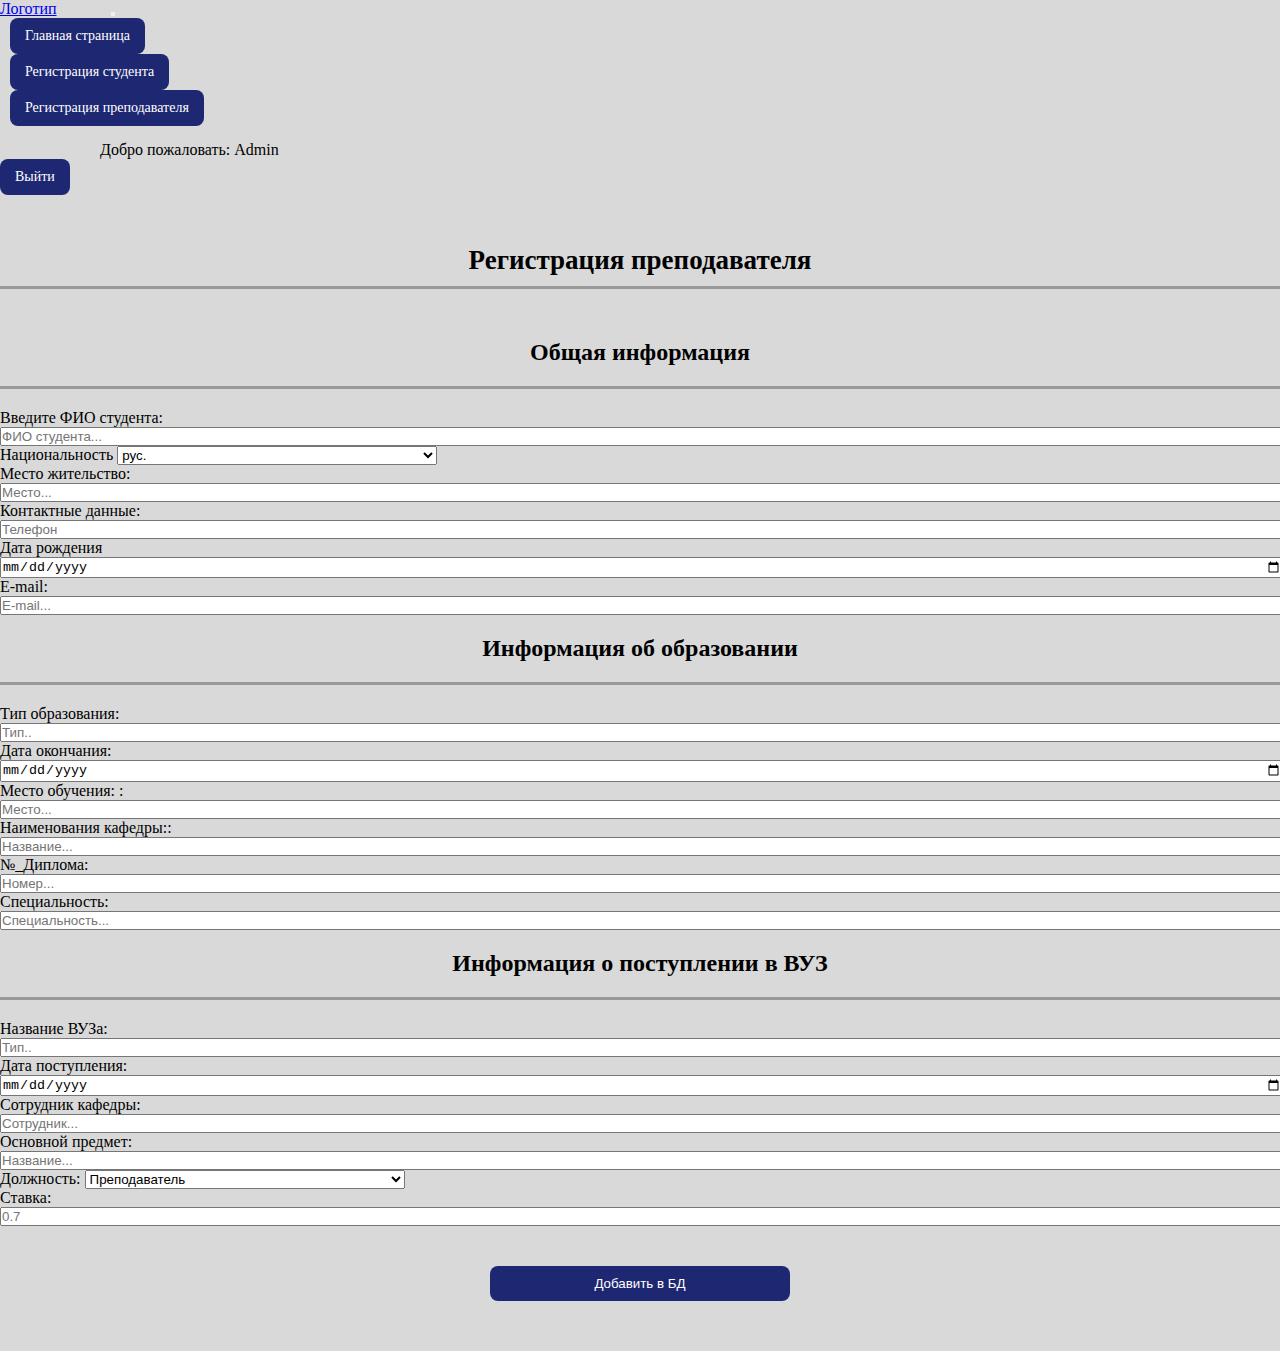
<file: api/templates/teacher_registration.html>
<!DOCTYPE html>
<html lang="ru">
  <head>
    <meta charset="utf-8" />
    <meta name="viewport" content="width=device-width, initial-scale=1" />
    <title>Регистрация студента</title>
    <link
      href="https://cdn.jsdelivr.net/npm/bootstrap@5.3.0-alpha3/dist/css/bootstrap.min.css"
      rel="stylesheet"
      integrity="sha384-KK94CHFLLe+nY2dmCWGMq91rCGa5gtU4mk92HdvYe+M/SXH301p5ILy+dN9+nJOZ"
      crossorigin="anonymous"
    />
    <link rel="stylesheet" href="/css/style.css" />
    <link rel="stylesheet" href="/css/media.css" />
  </head>
  <body>
    <header class="header py-3 border-bottom border-secondary">
      <nav class="navbar navbar-expand-lg">
        <div class="container px-2">
          <a class="navbar-brand" href="#">Логотип</a>
          <button
            class="navbar-toggler"
            type="button"
            data-bs-toggle="collapse"
            data-bs-target="#navbarSupportedContent"
            aria-controls="navbarSupportedContent"
            aria-expanded="false"
            aria-label="Toggle navigation"
          >
            <span class="navbar-toggler-icon"></span>
          </button>
          <div class="collapse navbar-collapse" id="navbarSupportedContent">
            <ul class="navbar-nav me-auto mb-2 mb-lg-0">
              <li class="nav-item">
                <a
                  href="./main_page.html"
                  class="btn-blue-a"
                  role="button"
                  aria-disabled="true"
                  >Главная страница
                </a>
              </li>
              <li class="nav-item">
                <a
                  href="./student_registration.html"
                  class="btn-blue-a"
                  role="button"
                  aria-disabled="true"
                  >Регистрация студента
                </a>
              </li>
              <li class="nav-item">
                <a
                  href="./teacher_registration.html"
                  class="btn-blue-a"
                  role="button"
                  aria-disabled="true"
                  >Регистрация преподавателя
                </a>
              </li>
            </ul>
            <div class="navbar-users">
              <p>Добро пожаловать: Admin</p>
            </div>
            <div>
              <a class="btn-blue-a">Выйти</a>
            </div>
          </div>
        </div>
      </nav>
    </header>

    <section class="student-forms section-padding">
      <div class="container">
        <div class="student-forms-title">
          <h2>Регистрация преподавателя</h2>
        </div>
        <div class="student-forms-info"><h3>Общая информация</h3></div>

        <div class="form-info-setudent d-flex justify-content-center">
          <form action="#" method="post" class="form">
            <!-- 2 column grid layout with text inputs for the first and last names -->
            <div class="row mb-3">
              <div class="col-md-6">
                <div class="form-outline">
                  <label class="form-label" for="form6Example1"
                    >Введите ФИО студента:</label
                  >
                  <input
                    type="text"
                    id="form6Example1"
                    class="form-control"
                    placeholder="ФИО студента..."
                  />
                </div>
              </div>
              <div class="col-md-6">
                <div class="form-outline">
                  <label class="form-label" for="form6Example1"
                    >Национальность</label
                  >
                  <select
                    class="form-select"
                    aria-label="Пример выбора по умолчанию"
                  >
                    <option value="1">рус.</option>
                    <option value="2">кыр.</option>
                    <option value="3">другой вариант</option>
                  </select>
                </div>
              </div>
            </div>
            <div class="row mb-3">
              <div class="col-md-6">
                <div class="form-outline">
                  <label class="form-label" for="form6Example1"
                    >Место жительство:</label
                  >
                  <input
                    type="text"
                    id="form6Example1"
                    class="form-control"
                    placeholder="Место..."
                  />
                </div>
              </div>
              <div class="col-md-6">
                <div class="form-outline">
                  <label class="form-label" for="form6Example2"
                    >Контактные данные:</label
                  >
                  <input
                    type="text"
                    id="form6Example2"
                    class="form-control"
                    placeholder="Телефон"
                  />
                </div>
              </div>
            </div>
            <div class="row mb-3">
              <div class="col-md-6">
                <div class="form-outline">
                  <label class="form-label" for="form6Example1"
                    >Дата рождения</label
                  >
                  <input
                    type="date"
                    id="form6Example1"
                    class="form-control"
                    data-mdb-inline="true"
                    placeholder="ФИО студента..."
                  />
                </div>
              </div>
              <div class="col-md-6">
                <div class="form-outline">
                  <label class="form-label" for="form6Example1">E-mail:</label>
                  <input
                    type="email"
                    id="form6Example1"
                    class="form-control"
                    placeholder="E-mail..."
                  />
                </div>
              </div>
            </div>

            <div class="student-forms-info">
              <h3>Информация об образовании</h3>
            </div>

            <div class="row mb-3">
              <div class="col-md-6">
                <div class="form-outline">
                  <label class="form-label" for="form6Example2"
                    >Тип образования:</label
                  >
                  <input
                    type="text"
                    id="form6Example2"
                    class="form-control"
                    placeholder="Тип.."
                  />
                </div>
              </div>
              <div class="col-md-6">
                <div class="form-outline">
                  <label class="form-label" for="form6Example1"
                    >Дата окончания:
                  </label>
                  <input
                    type="date"
                    id="form6Example1"
                    class="form-control"
                    data-mdb-inline="true"
                  />
                </div>
              </div>
            </div>
            <div class="row mb-3">
              <div class="col-md-6">
                <div class="form-outline">
                  <label class="form-label" for="form6Example1"
                    >Место обучения: :</label
                  >
                  <input
                    type="text"
                    id="form6Example1"
                    class="form-control"
                    placeholder="Место..."
                  />
                </div>
              </div>
              <div class="col-md-6">
                <div class="form-outline">
                  <label class="form-label" for="form6Example2"
                    >Наименования кафедры::</label
                  >
                  <input
                    type="text"
                    id="form6Example2"
                    class="form-control"
                    placeholder="Название..."
                  />
                </div>
              </div>
            </div>
            <div class="row mb-3">
              <div class="col-md-6">
                <div class="form-outline">
                  <label class="form-label" for="form6Example1"
                    >№_Диплома:</label
                  >
                  <input
                    type="text"
                    id="form6Example1"
                    class="form-control"
                    placeholder="Номер..."
                  />
                </div>
              </div>
              <div class="col-md-6">
                <div class="form-outline">
                  <label class="form-label" for="form6Example2"
                    >Специальность:</label
                  >
                  <input
                    type="text"
                    id="form6Example2"
                    class="form-control"
                    placeholder="Специальность..."
                  />
                </div>
              </div>
            </div>

            <div class="student-forms-info">
              <h3>Информация о поступлении в ВУЗ</h3>
            </div>
            <div class="row mb-3">
              <div class="col-md-6">
                <div class="form-outline">
                  <label class="form-label" for="form6Example2"
                    >Название ВУЗа:</label
                  >
                  <input
                    type="text"
                    id="form6Example2"
                    class="form-control"
                    placeholder="Тип.."
                  />
                </div>
              </div>
              <div class="col-md-6">
                <div class="form-outline">
                  <label class="form-label" for="form6Example1"
                    >Дата поступления:
                  </label>
                  <input
                    type="date"
                    id="form6Example1"
                    class="form-control"
                    data-mdb-inline="true"
                  />
                </div>
              </div>
            </div>
            <div class="row mb-3">
              <div class="col-md-6">
                <div class="form-outline">
                  <label class="form-label" for="form6Example1"
                    >Сотрудник кафедры:</label
                  >
                  <input
                    type="text"
                    id="form6Example1"
                    class="form-control"
                    placeholder="Сотрудник..."
                  />
                </div>
              </div>
              <div class="col-md-6">
                <div class="form-outline">
                  <label class="form-label" for="form6Example2"
                    >Основной предмет:</label
                  >
                  <input
                    type="text"
                    id="form6Example2"
                    class="form-control"
                    placeholder="Название..."
                  />
                </div>
              </div>
            </div>
            <div class="row mb-3">
              <div class="col-md-6">
                <div class="form-outline">
                  <label class="form-label" for="form6Example1"
                    >Должность:</label
                  >
                  <select
                    class="form-select"
                    aria-label="Пример выбора по умолчанию"
                  >
                    <option value="1">Преподаватель</option>
                    <option value="2">Инженер</option>
                    <option value="3">Лаборант</option>
                    <option value="4">Другое...</option>
                  </select>
                </div>
              </div>
              <div class="col-md-6">
                <div class="form-outline">
                  <label class="form-label" for="form6Example2">Ставка:</label>
                  <input
                    type="text"
                    id="form6Example2"
                    class="form-control"
                    placeholder="0.7"
                  />
                </div>
              </div>
            </div>

            <button type="submit" class="btn-blue btn-bd">Добавить в БД</button>
          </form>
        </div>
      </div>
    </section>

    <script
      src="https://cdn.jsdelivr.net/npm/bootstrap@5.3.0-alpha3/dist/js/bootstrap.bundle.min.js"
      integrity="sha384-ENjdO4Dr2bkBIFxQpeoTz1HIcje39Wm4jDKdf19U8gI4ddQ3GYNS7NTKfAdVQSZe"
      crossorigin="anonymous"
    ></script>
    <script src="/js/main.js"></script>
  </body>
</html>
</file>
<file: css/style.css>
* {
  margin: 0;
  padding: 0;
}
body {
  background: var(--main_bg);
  font-size: var(--size-text-1);
}

:root {
  --main_bg: #d9d9d9;
  --color-btn: #1e2772;
  --color-bnt-hover: #25308d;
  --color-text-1: #000;
  --color-text-2: #555;
  --color-text-3: #fff;
  --bg-line: #999;
  --size-text-1: 16px;
  --size-text-2: 18px;
  --size-text-3: 20px;
  --size-text-3: 24px;
}

.login,
.registration {
  margin-top: 40px;
}
.login-form input {
  padding: 15px;
}

.btn-blue {
  width: 100%;
  text-align: center;
  padding: 10px 0;
  border-radius: 8px;
  border: none;
  background: var(--color-btn);
  color: var(--color-text-3);
}
.btn-blue:hover {
  background: var(--color-bnt-hover);
}

.btn-blue-a {
  display: inline-block;
  text-align: center;
  text-decoration: none;
  padding: 10px 15px;
  border-radius: 8px;
  background: var(--color-btn);
  color: var(--color-text-3);
  margin: 0;
}
.btn-blue-a:hover {
  background: var(--color-bnt-hover);
}

.section-padding {
  padding: 50px 0;
}
.border-form {
  border-top: 2px solid var(--color-text-2);
}

.alert-info {
  margin: 0 auto;
  text-align: center;
  max-width: 550px;
}

input {
  width: 100%;
}

/*Main page*/

.nav-item {
  margin: 0 10px;
}
.navbar-users {
  font-weight: 500;
  margin: 15px 20px 0 100px;
}
.navbar-brand {
  margin-right: 50px;
}

/*Info_users*/

.table-info-users {
  margin-top: 50px;
}
.section-info-users-block {
  position: relative;
}

.info-search {
  position: absolute;
  right: 0;
  top: -50px;
}

/*Student forms*/

.student-forms-title {
  text-align: center;
  font-size: var(--size-text-2);
  border-bottom: 3px solid var(--bg-line);
  margin-bottom: 50px;
}
.student-forms-title h2 {
  margin-bottom: 10px;
}
.student-forms-info {
  text-align: center;

  border-bottom: 3px solid var(--bg-line);
  margin-bottom: 20px;
}
.student-forms-info h3 {
  font-size: var(--size-text-3);
  margin: 20px 0;
}
.form-control,
.form-select {
  min-width: 320px;
}
.form-outline {
  /* margin-right: 60px; */
}

.btn-bd {
  display: block;
  margin: 40px auto 0 auto;
  max-width: 300px;
}

/*------- student_page_info ------*/

.add-info {
  display: block;
  margin: 40px auto 0 auto;
  max-width: 300px;
}

.student-info-block {
  display: flex;
}
.student-info-block p:first-child {
  font-weight: 500;
}

.student-info-block p:last-child {
  margin-left: 20px;
}

.student-info-block {
  font-size: var(--size-text-2);
}
</file>
<file: css/media.css>
@media (min-width: 992px) and (max-width: 1399px) {
  .btn-blue-a {
    font-size: 14px;
  }
}
@media (max-width: 991px) {
  .navbar-collapse {
    text-align: center;
  }
  .btn-blue-a {
    text-align: center;
    margin: 5px 0;
    padding: 8px 5px;
    min-width: 250px;
  }
  .navbar-users {
    margin: 0;
  }
}

@media (max-width: 767px) {
  .form-outline {
    margin-right: 0px;
  }
}
@media (max-width: 568px) {
  .btn-blue-a {
    padding: 5px 5px;
    min-width: 150px;
  }
}

@media (max-width: 430px) {
  .student-info-block {
    font-size: 12px;
  }
  .student-info-block p:last-child {
    margin-left: 10px;
  }
}

@media (max-width: 320px) {
  .student-forms-info h3 {
    font-size: var(--color-text-1);
  }
  .form-control,
  .form-select {
    min-width: 290px;
  }
}
</file>
